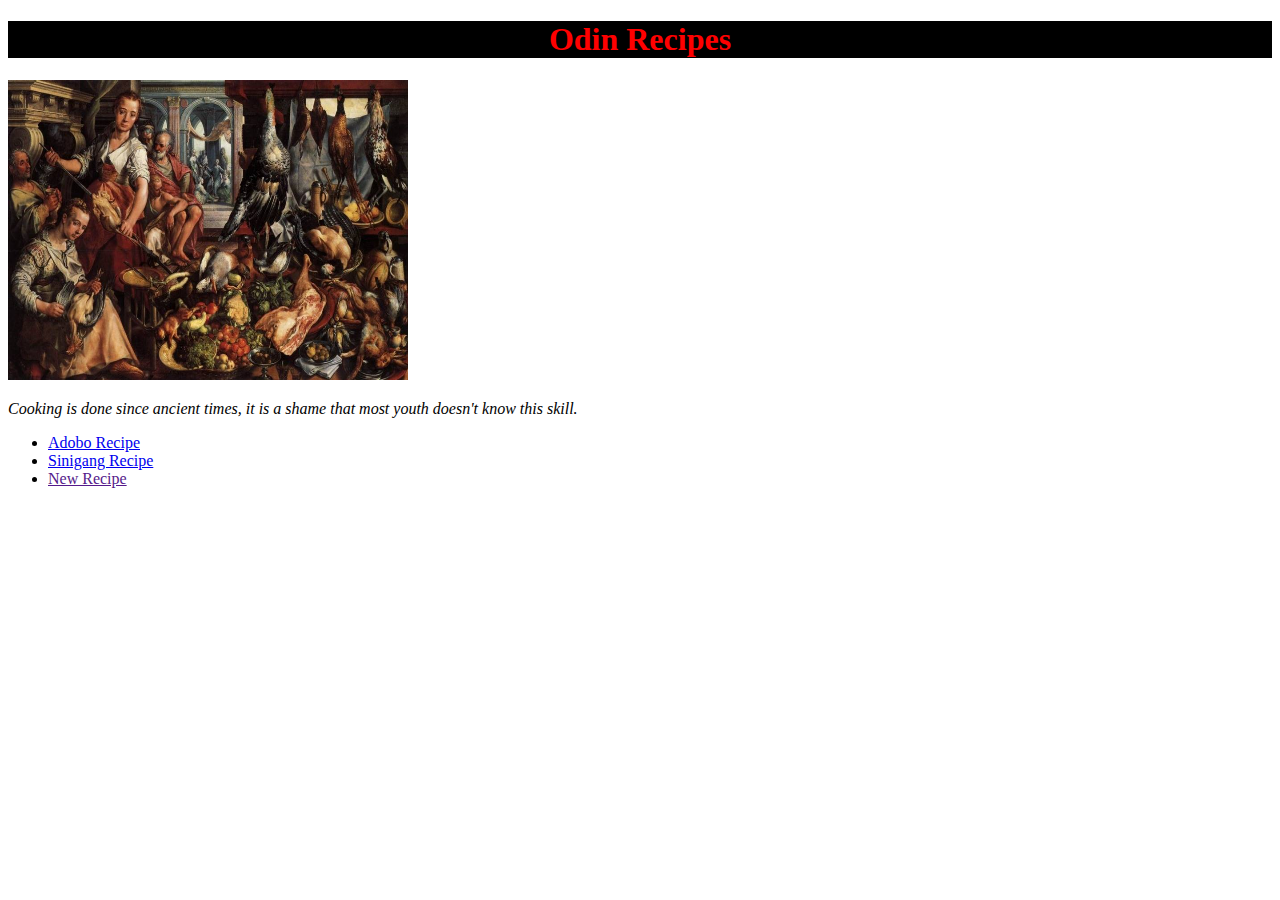
<file: index.html>
<!DOCTYPE html>
<html lang="en">
    <head>
        <meta charset="UTF-8">
        <title>Organic Recipes</title>
        <link rel="stylesheet" href="css/styles.css">
    </head>
    <body>
        <h1>Odin Recipes</h1>
        <img src="./images/medieval-meal.jpg" alt="mevieval meal" width="400" height="300">
        <p><em>Cooking is done since ancient times, it is a shame that most youth doesn't know this skill.</em></p>
        <ul>
            <li><a href="recipes/adobo.html">Adobo Recipe</a></li>
            <li><a href="recipes/sinigang.html">Sinigang Recipe</a></li>
            <li><a href="">New Recipe</a></li>
        </ul>

    </body>

</html>
</file>
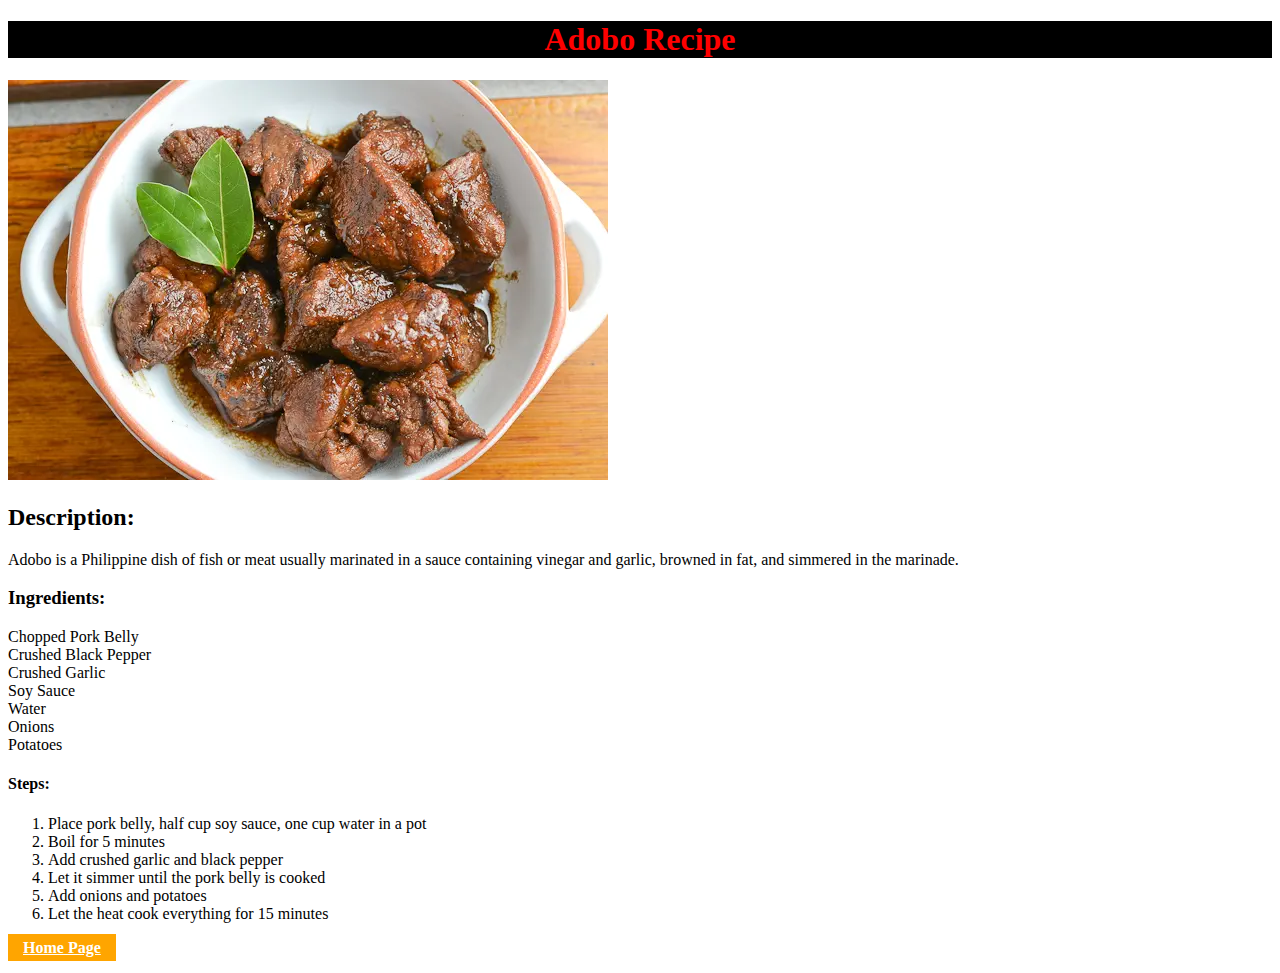
<file: recipes/adobo.html>
<!DOCTYPE html>
<html lang="en">
 <head>
  <meta charset="UTF-8">
  <title>Adobo Recipe</title>
  <link rel="stylesheet" href="../css/styles.css">
 </head>

 <body>
  <h1>Adobo Recipe</h1>
  <img src="../images/pork-adobo.jpg" alt="adobo">
  <h2>Description:</h2>
  <p>Adobo is a Philippine dish of fish or meat usually marinated in a sauce containing vinegar and garlic, browned in fat, and simmered in the marinade.</p>
  <h3>Ingredients:</h3>
  <un>
    <li>Chopped Pork Belly</li>
    <li>Crushed Black Pepper</li>
    <li>Crushed Garlic</li>
    <li>Soy Sauce</li>
    <li>Water</li>
    <li>Onions</li>
    <li>Potatoes</li>
  </un>
  <h4>Steps:</h4>
  <ol>
    <li>Place pork belly, half cup soy sauce, one cup water in a pot</li>
    <li>Boil for 5 minutes</li>
    <li>Add crushed garlic and black pepper</li>
    <li>Let it simmer until the pork belly is cooked</li>
    <li>Add onions and potatoes</li>
    <li>Let the heat cook everything for 15 minutes</li>
  </ol>
  <p><a href="../index.html" class="button">Home Page</a></p>
 </body>
 
</html>
</file>
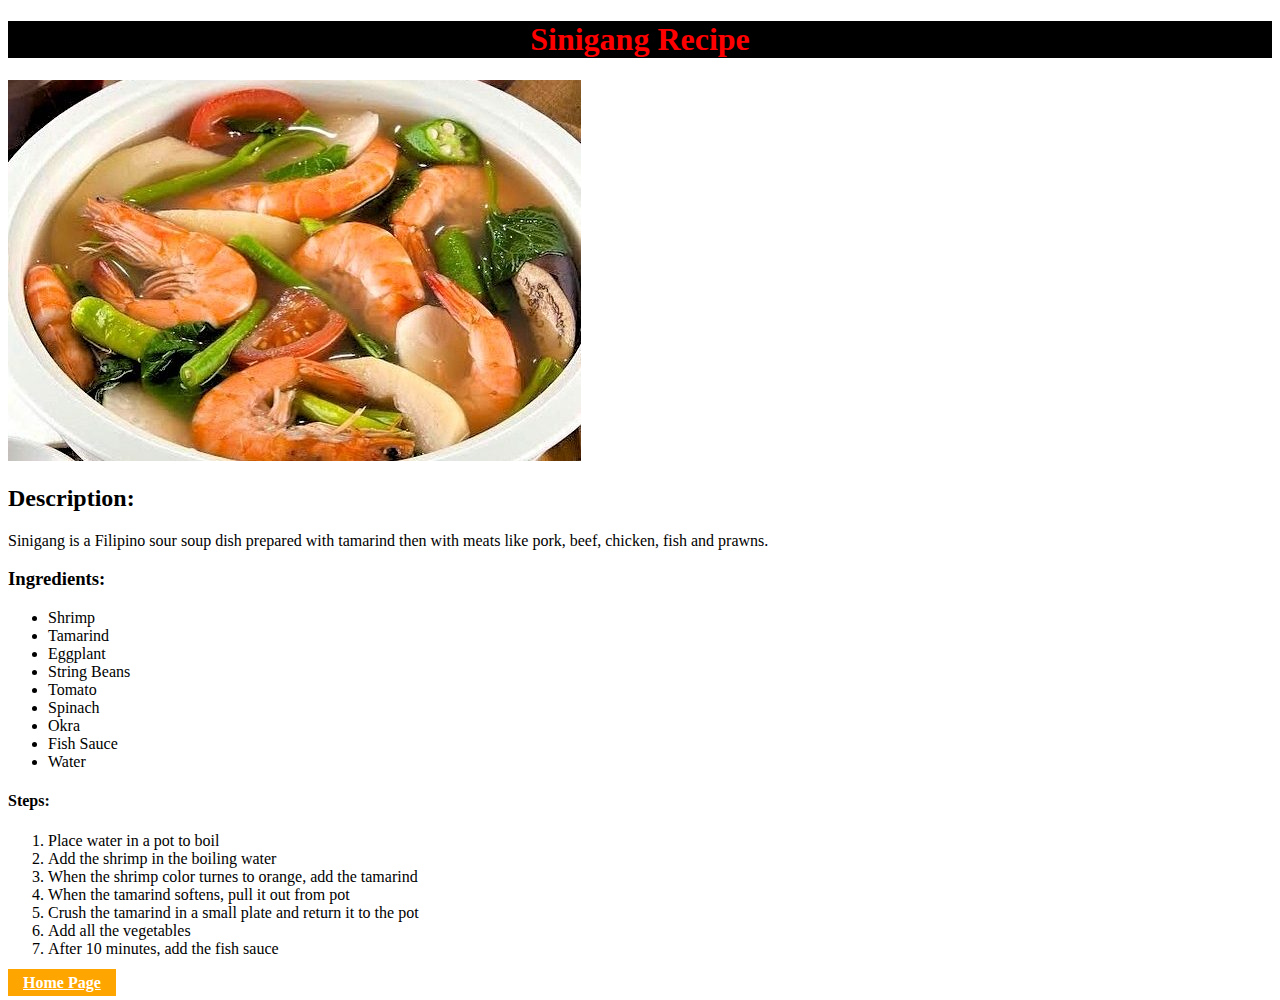
<file: recipes/sinigang.html>
<!DOCTYPE html>
<html lang="en">
    <head>
        <meta charset="UTF-8">
        <title>Sinigang Recipe</title>
        <link rel="stylesheet" href="../css/styles.css">
    </head>

    <body>
        <h1>Sinigang Recipe</h1>
        <img src="../images/shrimp-sinigang.jpg" alt="sinigang">
        <h2>Description:</h2>
        <p>Sinigang is a Filipino sour soup dish prepared with tamarind then with meats like pork, beef, chicken, fish and prawns.</p>
        <h3>Ingredients:</h3>
        <ul>
            <li>Shrimp</li>
            <li>Tamarind</li>
            <li>Eggplant</li>
            <li>String Beans</li>
            <li>Tomato</li>
            <li>Spinach</li>
            <li>Okra</li>
            <li>Fish Sauce</li>
            <li>Water</li>
        </ul>
        <h4>Steps:</h4>
        <ol>
            <li>Place water in a pot to boil</li>
            <li>Add the shrimp in the boiling water</li>
            <li>When the shrimp color turnes to orange, add the tamarind</li>
            <li>When the tamarind softens, pull it out from pot</li>
            <li>Crush the tamarind in a small plate and return it to the pot</li>
            <li>Add all the vegetables</li>
            <li>After 10 minutes, add the fish sauce</li>
        </ol>
        <a href="../index.html" class="button">Home Page</a>
    </body>
    
</html>
</file>
<file: css/styles.css>
h1{
    color:red;
    background-color: black;
    text-align: center;
}
.button{
    background-color: orange;
    color:white;
    padding: 5px 15px;
    font-weight: bold;
}
</file>
